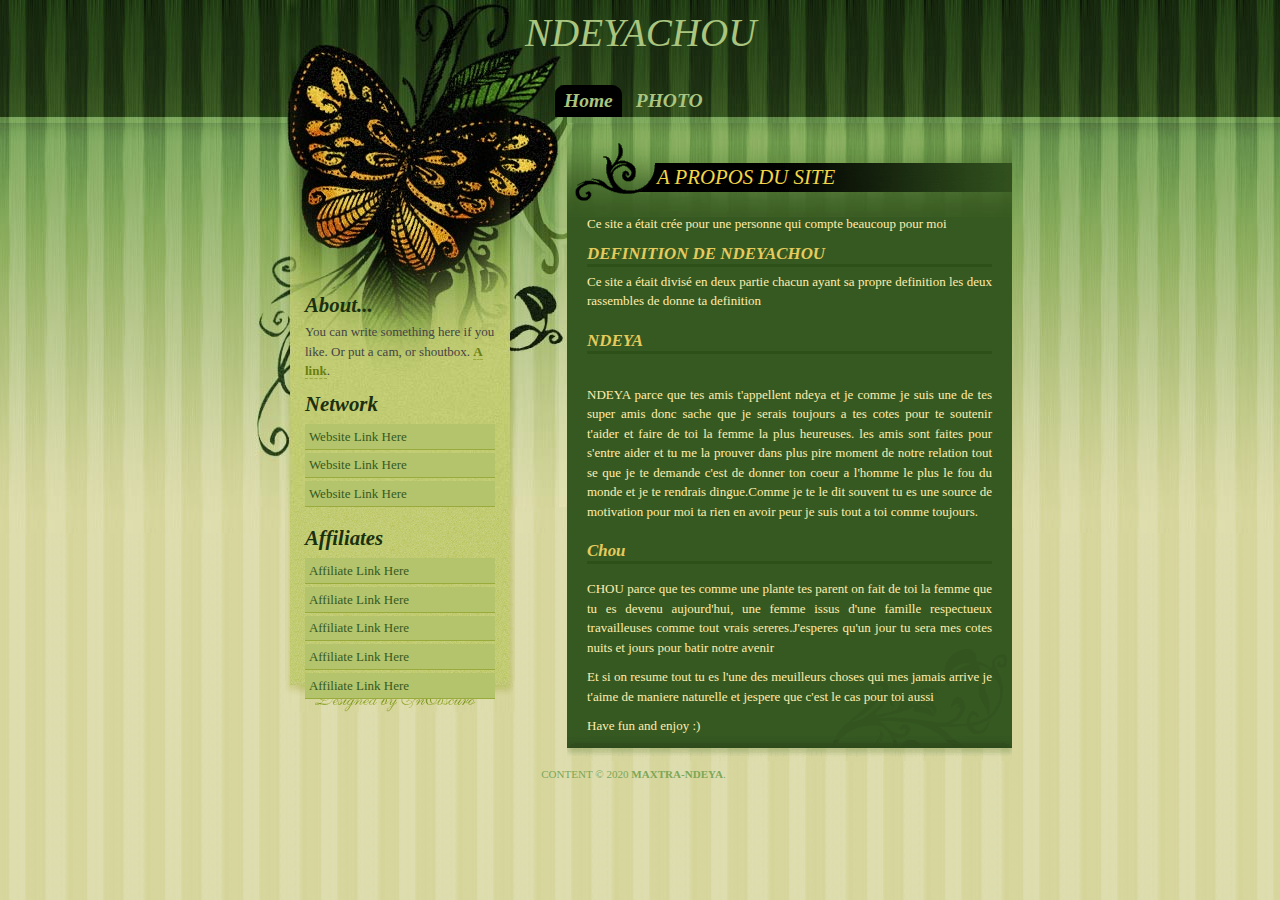
<file: index.html>
<!DOCTYPE html PUBLIC "-//W3C//DTD XHTML 1.0 Transitional//EN" "http://www.w3.org/TR/xhtml1/DTD/xhtml1-transitional.dtd">
<html xmlns="http://www.w3.org/1999/xhtml" xml:lang="en" lang="en">
<head>
<title>NDEYA</title>
<meta http-equiv="Content-Type" content="text/html; charset=UTF-8" />
<link rel="Stylesheet" type="text/css" href="optimistic.css" />
<!--[if lte IE 6]>
	<script type="text/javascript" language="javascript" src="iehover.js"></script>
<![endif]-->
</head>
<body>
<div id="container">
  <div id="header">
    <h1>
      <!-- YOUR WEBSITE NAME -->
      NDEYACHOU
      <!-- YOUR WEBSITE NAME END -->
    </h1>
    <!-- TOP MENU -->
    <ul id="mainmenu">
      <li class="active"><a href="#"><span>Home</span></a></li>
      <li><a href="./default.html"><span>PHOTO</span></a></li>
    </ul>
    <!-- TOP MENU END -->
  </div>
  <div id="content">
    <div>
      <!-- CONTENT START -->
      <h2> A PROPOS DU SITE</h2>
      <p>Ce site a &eacute;tait cr&eacute;e pour une personne qui compte beaucoup pour moi</p>
      <h3>DEFINITION DE NDEYACHOU</h3>
      <p> Ce site a &eacute;tait divis&eacute; en deux partie chacun ayant sa propre definition les deux rassembles de donne ta definition <br></p>
      <p> <h3>NDEYA</h3> <br></p>
      <p>NDEYA parce que tes amis t'appellent ndeya et je comme je suis une de tes super amis donc sache que je serais toujours a tes cotes pour te soutenir t'aider et faire de toi la femme la plus heureuses. les amis sont faites pour s'entre aider et tu me la prouver dans plus pire moment de notre relation 
      tout se que je te demande c'est de donner ton coeur a l'homme le plus le fou du monde et je te rendrais dingue.Comme je te le dit souvent tu es une source de motivation pour moi ta rien en avoir peur je suis tout a toi comme toujours.  <br></p>
      <p><h3>Chou</h3></p>
      <p>CHOU parce que tes comme une plante tes parent on fait de toi la femme que tu es devenu aujourd'hui, une femme issus d'une famille respectueux travailleuses comme tout vrais sereres.J'esperes qu'un jour tu sera mes cotes nuits et jours pour batir notre avenir <br></p>
      <p>Et si on resume tout tu es l'une des meuilleurs choses qui mes jamais arrive je t'aime de maniere naturelle et jespere que c'est le cas pour toi aussi</p>
      <p>Have fun and enjoy :)</p>
      <!-- CONTENT END -->
    </div>
  </div>
  <div id="column">
    <div>
      <!-- NAVIGATION START -->
      <h3>About...</h3>
      <p>You can write something here if you like. Or put a cam, or shoutbox. <a href="#">A link</a>.</p>
      <h3>Network</h3>
      <ul class="menu">
        <li><a href="#">Website Link Here</a></li>
        <li><a href="#">Website Link Here</a></li>
        <li><a href="#">Website Link Here</a></li>
      </ul>
      <h3>Affiliates</h3>
      <ul class="menu">
        <li><a href="#">Affiliate Link Here</a></li>
        <li><a href="#">Affiliate Link Here</a></li>
        <li><a href="#">Affiliate Link Here</a></li>
        <li><a href="#">Affiliate Link Here</a></li>
        <li><a href="#">Affiliate Link Here</a></li>
      </ul>
      <!-- NAVIGATION END -->
    </div>
  </div>
  <div id="footer">
    <p>
      <!-- COPYRIGHT INOFRMATION -->
      CONTENT &copy; 2020 <a href="">MAXTRA-NDEYA</a>.
      <!-- COPYRIGHT INOFRMATION END -->
  </div>
</div>
</body>
</html>
</file>
<file: optimistic.css>
* {margin: 0; padding: 0; border: none; text-decoration: none;}
html {
	background: url(images/bg1.gif) #ddddae center;
	text-align: center;
	font: small "Georgia", "Palatino Linotype", "Times New Roman", serif;
	color: #444;
}
body {
	background: url(images/bg2.jpg) center top repeat-x;
}
p, ul, ol {
	padding: 5px 0;
	line-height: 150%;
}
ol {list-style-type: upper-roman;}
ul {list-style-type: circle;}
li {margin-left: 1.5em;}
a:link {border-bottom: 1px dashed; font-weight: bold;}
a:visited {border: none; font-weight: normal;}
code {color: #f5f5f5; font-size: 100%;}
blockquote, .box {
	border-left: 5px solid #0b1207;
	background: url(images/quote.gif) #2a451a top left no-repeat !important;
	background-position: .1cm 0;
	margin: 10px 0;
	padding: 0 10px 0 20px;
	font-style: italic;
	color: #b6cf9b;
}
#container {
	width: 757px;
	margin: 0 auto;
	text-align: left;
	background: url(images/header.jpg) left top no-repeat;
	padding-right: 13px !important;
	padding-right: 12px;
}
#header {
	height: 123px;
	position: relative;
}
#content {
	width: 445px;
	float: right;
	background: url(images/bg_content-top.jpg) #365921 left top no-repeat;
	color: #ffedaf;
	position: relative;
}
#content div {
	background: url(images/bg_content-bottom.gif) left bottom no-repeat;
	padding: 20px;
	position: relative;
}
#content div div {background: none; padding: 0;}
#column {
	width: 230px;
	background: url(images/bg3.gif) left top repeat-y;
	float: right;
	margin: 384px 52px 0 0;
}
#column div {
	margin-top: -220px;
	background: url(images/credit.gif) left bottom no-repeat;
	padding: 0 20px;
	position: relative;
}
#column div div {
	margin: 0;
	padding: 0;
	background: none;
}
#footer {
	clear: both;
	text-align: center;
	font-size: 85%;
	color: #7ca758;
}
#footer a:link, #footer a:visited {
	color: #7ca758;
	border: none;
	font-weight: bold;
}
#footer a:hover {color: #345620;}
#column h2, #column h3 {color: #1b300f;}
#column ul.menu {padding-bottom: 10px;}
#column ul.menu li {
	display: inline;
	margin:0;
	list-style: none;
}
#container #column ul.menu li a {
	display: block;
	margin: 3px 0;
	background: #b3c46c;
	border-bottom: 1px solid #99ab3c;
	padding: .2em .3em;
	color: #365921;
	position: relative;
	font-weight: normal;
}
#container #column ul.menu li a:hover {
	color: #000;
	background: url(images/sidemenu_hover.gif) #b3c46c right center no-repeat;
}
h1 {
	color: #a9c57f;
	font: italic normal 3em "Times New Roman", "Georgia", sans-serif;
	padding: 10px 0 0 270px;
}
#content h2 {
	background: url(images/bg_title.gif) right top no-repeat;
	color: #f4d547;
	margin: 0 -20px;
	font: italic normal 1.6em "Times New Roman", "Georgia", sans-serif;
	padding: 22px 10px 20px 90px;
}
h3 {
	padding-top: .3em;
	font: italic bold 1.6em "Times New Roman", "Georgia", sans-serif;
}
#content h3 {
	font-size: 1.3em;
	color: #e5cb5d;
	border-bottom: 3px solid #2d4f18;
}
#content p, #content li {text-align: justify;}
#column a:link, #column a:visited {
	color: #697f0f;
	border-color: #99ab3c;
}
#content a:link, #content a:visited {
	color: #b3c46c;
	border-color: #58803a;
}
#column a:hover {color: #ffedaf;}
#content a:hover {color: #fadb7e;}
#container #column a.credit {
	display: block;
	height: 30px;
	text-indent: -9999px;
	border: none;
}
#mainmenu {
	position: absolute;
	left: 295px;
	bottom: 1px !important;
	bottom: 0;
	list-style: none;
}
#mainmenu li {
	width: auto;
	float: left;
	margin-left: 5px;
}
#container #mainmenu li a {
	display: block;
	border: none;
	color: #a9c57f;
	padding: 0 9px;
	font: italic bold 1.5em "Times New Roman", "Georgia", sans-serif;
}
#container #mainmenu li a span {
	display: block;
	padding: 5px 0;
}
#mainmenu li:hover, #mainmenu li.over, #mainmenu .active {
	background: url(images/menu_hover-left.gif) top left no-repeat;
}
#container #mainmenu li:hover a, #container #mainmenu li.over a, #mainmenu .active a {
	background: url(images/menu_hover-right.gif) top right no-repeat;
}
#container #mainmenu li:hover a span, #container #mainmenu li.over a span {
	background: #000;
}
#container #mainmenu li a:hover {
	color: #f2ff7f;
}
#container #mainmenu .active a span {
	background: #000;
	color: #a9c57f;
}
#content, #column div {
	overflow: visible !important;
	overflow: hidden;
}
</file>
